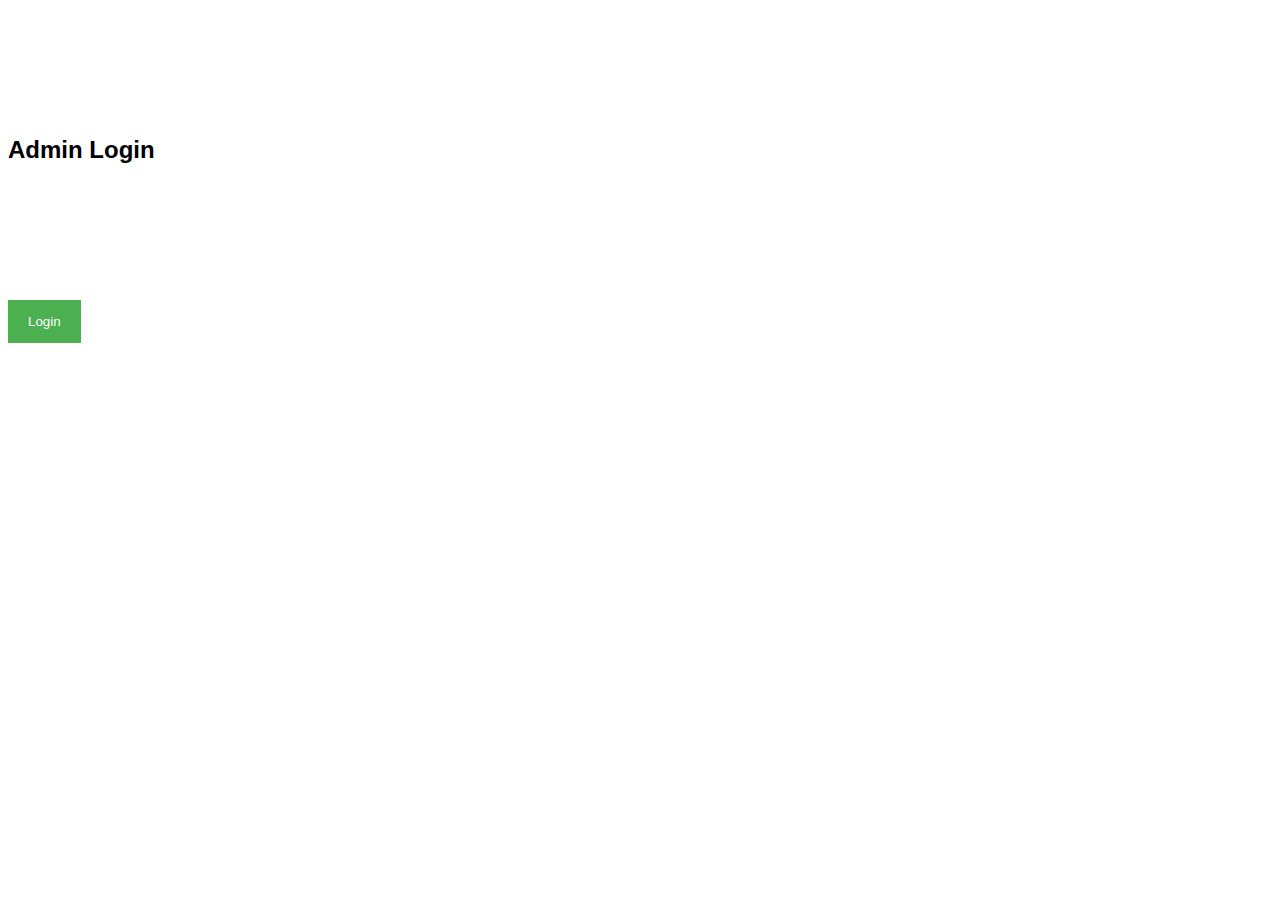
<file: lo.html>
<!DOCTYPE html>
<html>
<head>
<meta name="viewport" content="width=device-width, initial-scale=1">
<style>
body {font-family: Arial, Helvetica, sans-serif;}

/* Full-width input fields */
input[type=text], input[type=password] {
  width: 100%;
  padding: 12px 20px;
  margin: 8px 0;
  display: inline-block;
  border: 1px solid #ccc;
  box-sizing: border-box;
}

/* Set a style for all buttons */
button {
  background-color: #4CAF50;
  color: white;
  padding: 14px 20px;
  margin: 8px 0;
  border: none;
  cursor: pointer;
  width: 100%;
}

button:hover {
  opacity: 0.8;
}

/* Extra styles for the cancel button */
.cancelbtn {
  width: auto;
  padding: 10px 18px;
  background-color: #f44336;
}

/* Center the image and position the close button */
.imgcontainer {
  text-align: center;
  margin: 24px 0 12px 0;
  position: relative;
}

img.avatar {
  width: 40%;
  border-radius: 50%;
}

.container {
  padding: 16px;
}

span.psw {
  float: right;
  padding-top: 16px;
}

/* The Modal (background) */
.modal {
  display: none; /* Hidden by default */
  position: fixed; /* Stay in place */
  z-index: 1; /* Sit on top */
  left: 0;
  top: 0;
  width: 100%; /* Full width */
  height: 100%; /* Full height */
  overflow: auto; /* Enable scroll if needed */
  background-color: rgb(0,0,0); /* Fallback color */
  background-color: rgba(0,0,0,0.4); /* Black w/ opacity */
  padding-top: 60px;
}

/* Modal Content/Box */
.modal-content {
  background-color: #fefefe;
  margin: 5% auto 15% auto; /* 5% from the top, 15% from the bottom and centered */
  border: 1px solid #888;
  width: 80%; /* Could be more or less, depending on screen size */
}

/* The Close Button (x) */
.close {
  position: absolute;
  right: 25px;
  top: 0;
  color: #000;
  font-size: 35px;
  font-weight: bold;
}

.close:hover,
.close:focus {
  color: red;
  cursor: pointer;
}

/* Add Zoom Animation */
.animate {
  -webkit-animation: animatezoom 0.6s;
  animation: animatezoom 0.6s
}

@-webkit-keyframes animatezoom {
  from {-webkit-transform: scale(0)} 
  to {-webkit-transform: scale(1)}
}
  
@keyframes animatezoom {
  from {transform: scale(0)} 
  to {transform: scale(1)}
}

/* Change styles for span and cancel button on extra small screens */
@media screen and (max-width: 300px) {
  span.psw {
     display: block;
     float: none;
  }
  .cancelbtn {
     width: 100%;
  }
}
</style>
</head>
<body>

 <br> <br> <br> <br> <br> <br> 
 </body><h2> Admin Login</h2></br></br></br></br></br></br>

<button onclick="document.getElementById('id01').style.display='block'" style="width:auto;">Login</button>

<div id="id01" class="modal">
  
  <form class="modal-content animate" action="/action_page.php">
    <div class="imgcontainer">
      <span onclick="document.getElementById('id01').style.display='none'" class="close" title="Close Modal">&times;</span>
      <img src="img_avatar2.png" alt="Avatar" class="avatar">
    </div>

    <div class="container">
      <label for="uname"><b>Username</b></label>
      <input type="text" placeholder="Enter Username" name="uname" required>

      <label for="psw"><b>Password</b></label>
      <input type="password" placeholder="Enter Password" name="psw" required>
        
<button type="submit">Login</button>
      <label>
        <input type="checkbox" checked="checked" name="remember"> Remember me
      </label>
    </div>

    <div class="container" style="background-color:#f1f1f1">
      <button type="button" onclick="document.getElementById('id01').style.display='none'" class="cancelbtn">Cancel</button>
      <span class="psw">Forgot <a href="#">password?</a></span>
    </div>
  </form>
</div>

<script>
// Get the modal
var modal = document.getElementById('id01');

// When the user clicks anywhere outside of the modal, close it
window.onclick = function(event) {
    if (event.target == modal) {
        modal.style.display = "none";
    }
}
</script>

</body>
</html>
</file>
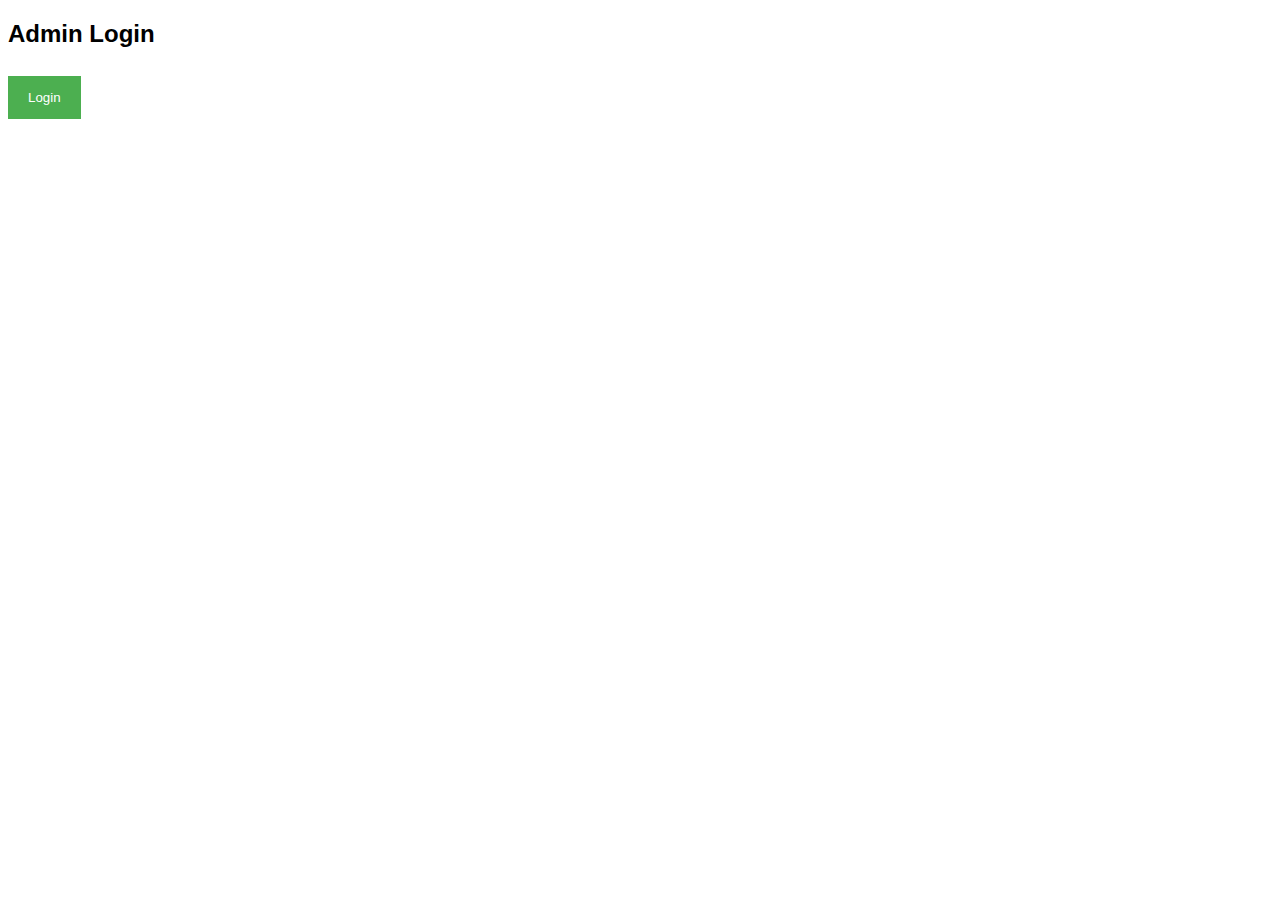
<file: sign up.html>
<!DOCTYPE html>
<html>
<head>
<meta name="viewport" content="width=device-width, initial-scale=1">
<style>
body {font-family: Arial, Helvetica, sans-serif;}

/* Full-width input fields */
input[type=text], input[type=password] {
  width: 100%;
  padding: 12px 20px;
  margin: 8px 0;
  display: inline-block;
  border: 1px solid #ccc;
  box-sizing: border-box;
}

/* Set a style for all buttons */
button {
  background-color: #4CAF50;
  color: white;
  padding: 14px 20px;
  margin: 8px 0;
  border: none;
  cursor: pointer;
  width: 100%;
}

button:hover {
  opacity: 0.8;
}

/* Extra styles for the cancel button */
.cancelbtn {
  width: auto;
  padding: 10px 18px;
  background-color: #f44336;
}

/* Center the image and position the close button */
.imgcontainer {
  text-align: center;
  margin: 24px 0 12px 0;
  position: relative;
}

img.avatar {
  width: 40%;
  border-radius: 50%;
}

.container {
  padding: 16px;
}

span.psw {
  float: right;
  padding-top: 16px;
}

/* The Modal (background) */
.modal {
  display: none; /* Hidden by default */
  position: fixed; /* Stay in place */
  z-index: 1; /* Sit on top */
  left: 0;
  top: 0;
  width: 100%; /* Full width */
  height: 100%; /* Full height */
  overflow: auto; /* Enable scroll if needed */
  background-color: rgb(0,0,0); /* Fallback color */
  background-color: rgba(0,0,0,0.4); /* Black w/ opacity */
  padding-top: 60px;
}

/* Modal Content/Box */
.modal-content {
  background-color: #fefefe;
  margin: 5% auto 15% auto; /* 5% from the top, 15% from the bottom and centered */
  border: 1px solid #888;
  width: 80%; /* Could be more or less, depending on screen size */
}

/* The Close Button (x) */
.close {
  position: absolute;
  right: 25px;
  top: 0;
  color: #000;
  font-size: 35px;
  font-weight: bold;
}

.close:hover,
.close:focus {
  color: red;
  cursor: pointer;
}

/* Add Zoom Animation */
.animate {
  -webkit-animation: animatezoom 0.6s;
  animation: animatezoom 0.6s
}

@-webkit-keyframes animatezoom {
  from {-webkit-transform: scale(0)} 
  to {-webkit-transform: scale(1)}
}
  
@keyframes animatezoom {
  from {transform: scale(0)} 
  to {transform: scale(1)}
}

/* Change styles for span and cancel button on extra small screens */
@media screen and (max-width: 300px) {
  span.psw {
     display: block;
     float: none;
  }
  .cancelbtn {
     width: 100%;
  }
}
</style>
</head>
<body>

<h2>Admin Login</h2>

<button onclick="document.getElementById('id01').style.display='block'" style="width:auto;">Login</button>

<div id="id01" class="modal">
  
  <form class="modal-content animate" action="/action_page.php">
    <div class="imgcontainer">
      <span onclick="document.getElementById('id01').style.display='none'" class="close" title="Close Modal">&times;</span>
      <img src="img_avatar2.png" alt="Avatar" class="avatar">
    </div>

    <div class="container">
      <label for="uname"><b>firstname</b></label>
      <input type="text" placeholder="Enter firstname" name="fname" required>

      <label for="psw"><b>lastname</label>
      <input type="password" placeholder="Enter lastname" name="lname" required>
      
      <label for="uname"><b>Birthdate</b></label>
      <input type="text" placeholder="Enter birthdate" name="Bdate" required>

      <label for="uname"><b>Email</b></label>
      <input type="text" placeholder="Enter email" name="mail" required>
	  
	  <label for="uname"><b>Department</b></label>
      <input type="text" placeholder="Enter department" name="dpt" required>
	  
      <button type="submit">Sign up</button>
      
    </div>

    <div class="container" style="background-color:#f1f1f1">
      <button type="button" onclick="document.getElementById('id01').style.display='none'" class="cancelbtn">Cancel</button>
      
    </div>
  </form>
</div>

<script>
// Get the modal
var modal = document.getElementById('id01');

// When the user clicks anywhere outside of the modal, close it
window.onclick = function(event) {
    if (event.target == modal) {
        modal.style.display = "none";
    }
}
</script>

</body>
</html>
</file>
